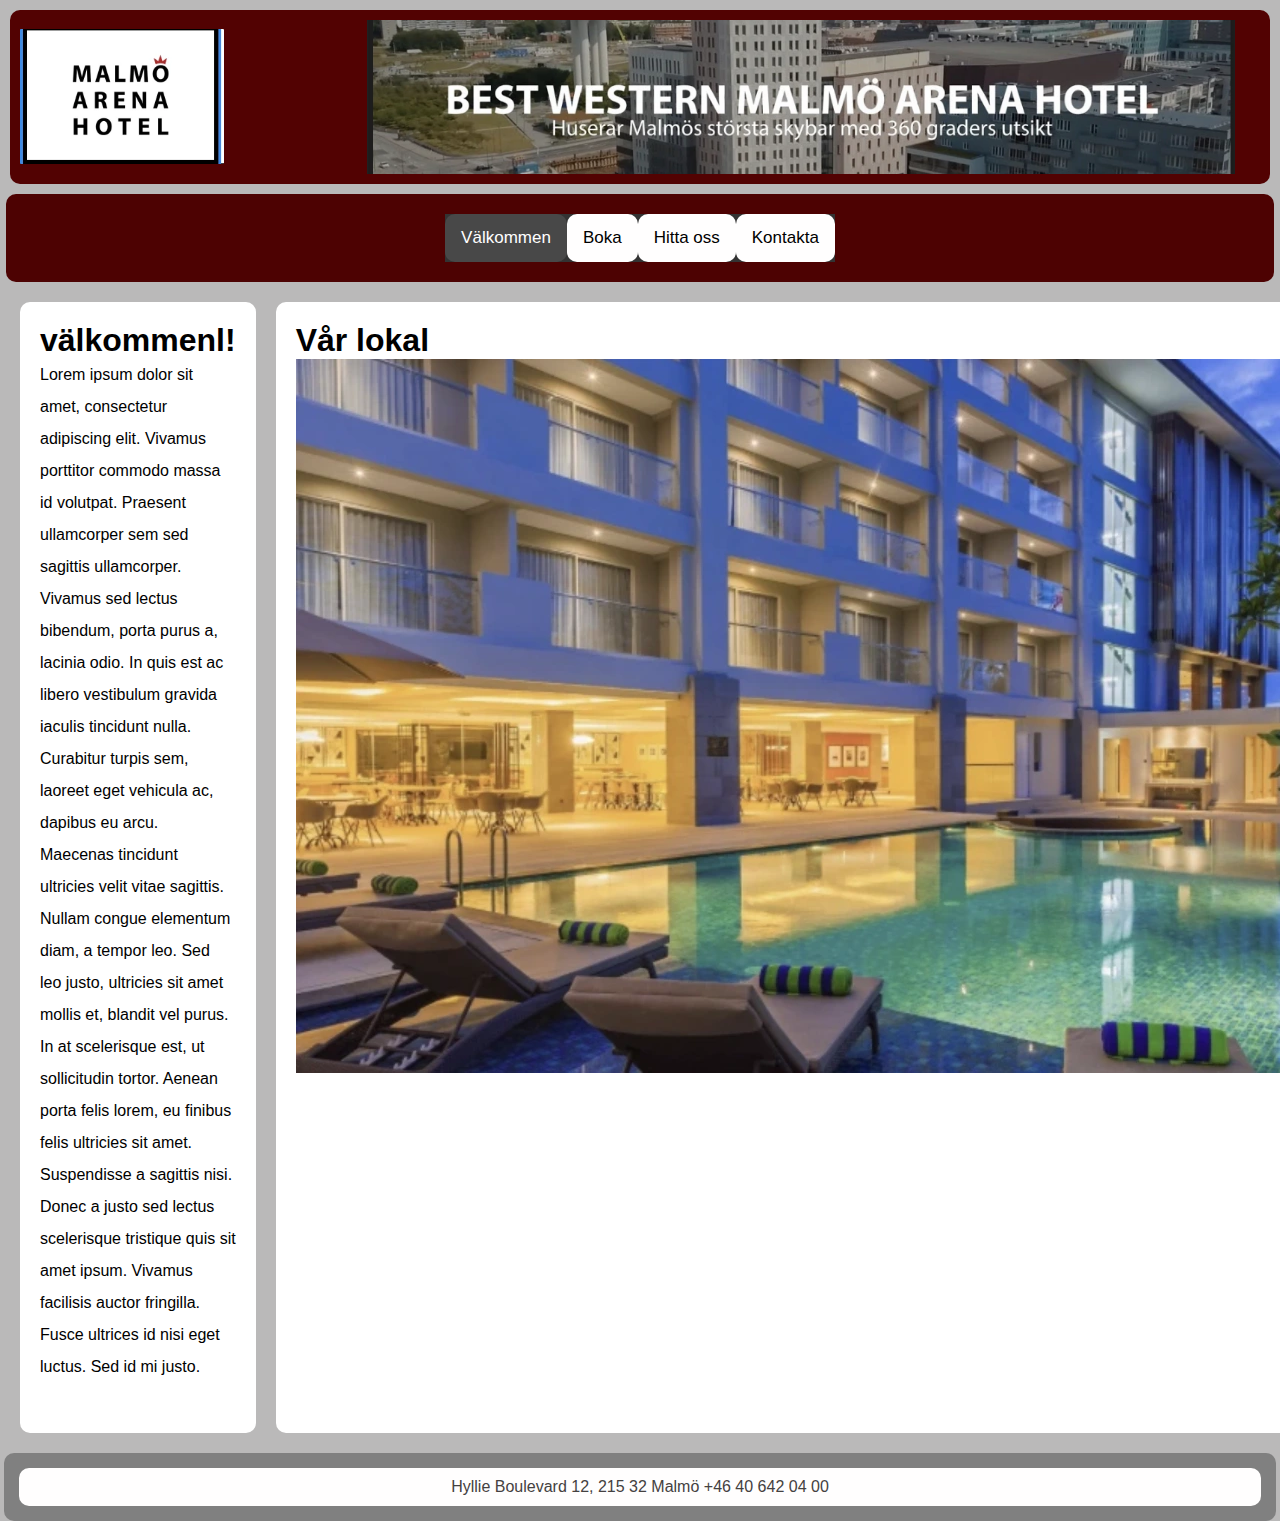
<file: index.html>
<!DOCTYPE html>
<html lang="en">

<head>
    <meta charset="UTF-8">
    <meta name="viewport" content="width=device-width, initial-scale=1.0">
    <meta name="description"
        content="Lorem Ipsum is simply dummy text of the printing and typesetting industry. Lorem Ipsum has been the industry's standard dummy text ever since the 1500s, when an unknown printer took a galley of type and scrambled it to make a type specimen book. ">
    <title>Welcome</title>
    <link rel="stylesheet" href="styles.css">
</head>

<body>
    <header>
        <div class="topDiv">
            <img src="webp.webp" alt="Luxury Hotel logo" class="logo">
            <img src="välkommen.webp" alt="Luxury hotel bild" class="logo2">
        </div>
    </header>

    <div class="navDiv">
        <nav class="topnav" id="myTopnav">
            <a href="index.html" class="navButton active">Välkommen</a>
            <a href="booking.html" class="navButton">Boka</a>
            <a href="find-us.html" class="navButton">Hitta oss</a>
            <a href="contact.html" class="navButton">Kontakta</a>
            <a href="javascript:void(0);" style="font-size: 15px;" class="icon" onclick="myfunction()">&#9776;</a>
        </nav>
    </div>

    <div class="contentDiv">
        <div class="article">
            <h1>välkommenl!</h1>
            <p>Lorem ipsum dolor sit amet, consectetur adipiscing elit. Vivamus porttitor commodo massa id volutpat.
                Praesent ullamcorper sem sed sagittis ullamcorper. Vivamus sed lectus bibendum, porta purus a, lacinia
                odio. In quis est ac libero vestibulum gravida iaculis tincidunt nulla. Curabitur turpis sem, laoreet
                eget vehicula ac, dapibus eu arcu. Maecenas tincidunt ultricies velit vitae sagittis.

                Nullam congue elementum diam, a tempor leo. Sed leo justo, ultricies sit amet mollis et, blandit vel
                purus. In at scelerisque est, ut sollicitudin tortor. Aenean porta felis lorem, eu finibus felis
                ultricies sit amet. Suspendisse a sagittis nisi. Donec a justo sed lectus scelerisque tristique quis sit
                amet ipsum. Vivamus facilisis auctor fringilla. Fusce ultrices id nisi eget luctus.
                Sed id mi justo. </p>
        </div>

        <div class="article imgDiv">
            <h1>Vår lokal</h1>
            <img src="pool.webp" alt="image of the Vault 21 Hotel" class="img">
        </div>
    </div>

    <div class="footerDiv">
        <p class="navButton"> Hyllie Boulevard 12, 215 32 Malmö +46 40 642 04 00</p>
    </div>

    <script src="script.js"></script>
</body>

</html>
<meta name="viewport" content="width=device-width, initial-scale=1.0">
</file>
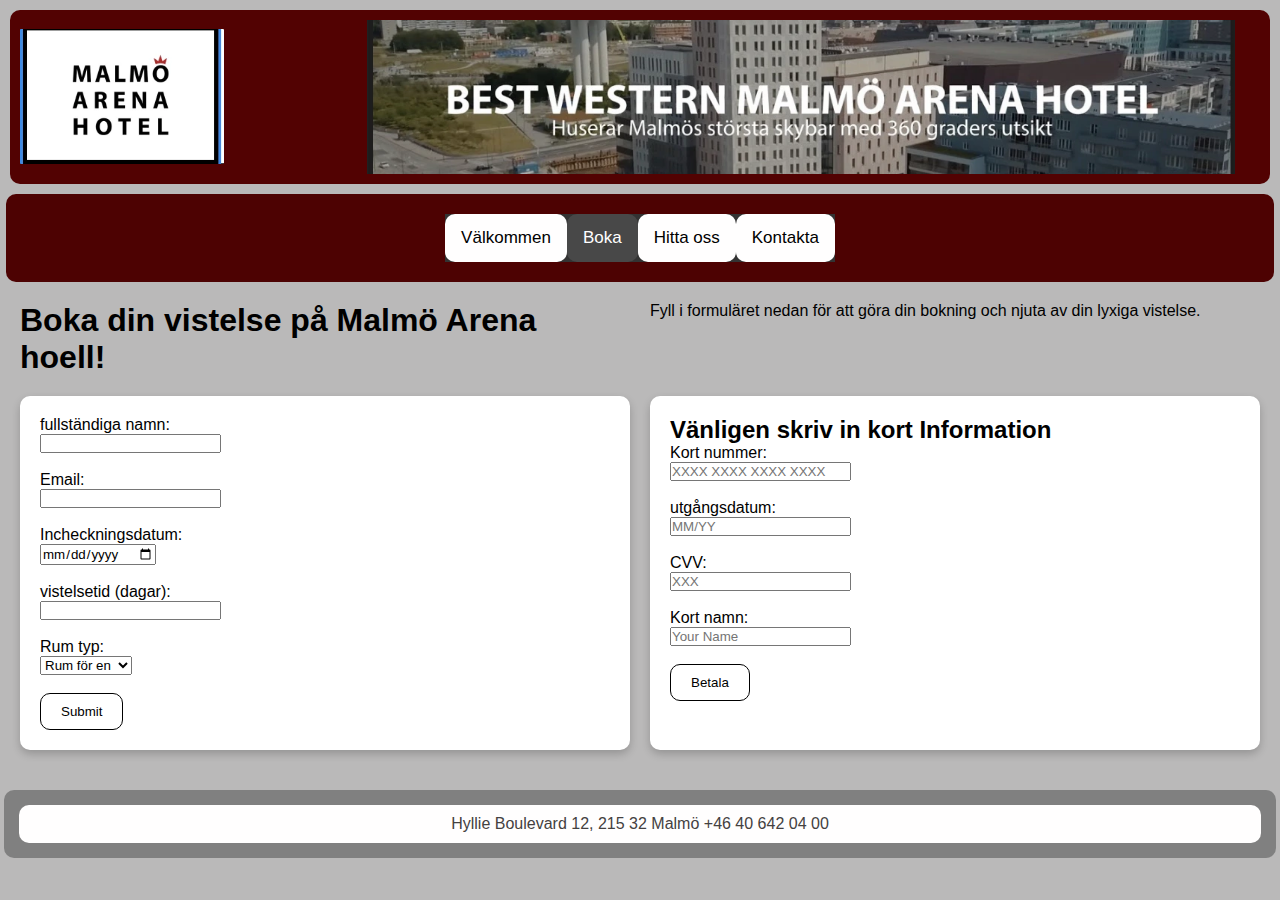
<file: booking.html>
<!DOCTYPE html>
<html lang="en">

<head>
    <meta charset="UTF-8">
    <meta name="viewport" content="width=device-width, initial-scale=1.0">
    <meta name="description"
        content="Lorem Ipsum is simply dummy text of the printing and typesetting industry. Lorem Ipsum has been the industry's standard dummy text ever since the 1500s, when an unknown printer took a galley of type and scrambled it to make a type specimen book. ">
    <title>Bokning- Malmö Arena hotelll</title>
    <link rel="stylesheet" href="styles.css">
    <style>
        .input-container {
            background-color: white;
            padding: 20px;
            border-radius: 10px;
            box-shadow: 0 4px 8px rgba(0, 0, 0, 0.2);
            margin-bottom: 20px;
        }
    </style>
</head>

<body>

    <header>
        <div class="topDiv">
            <img src="webp.webp" alt="Luxury Hotel logo" class="logo">
            <img src="välkommen.webp" alt="Luxury hotel bild" class="logo2">
        </div>
    </header>

    <div class="navDiv">
        <nav class="topnav" id="myTopnav">
            <a href="index.html" class="navButton">Välkommen</a>
            <a href="booking.html" class="navButton active">Boka</a>
            <a href="find-us.html" class="navButton">Hitta oss</a>
            <a href="contact.html" class="navButton">Kontakta</a>
            <a href="javascript:void(0);" style="font-size: 15px;" class="icon" onclick="myfunction()">&#9776;</a>
        </nav>
    </div>

    <div class="contentDiv">
        <h1>Boka din vistelse på Malmö Arena hoell!</h1>
        <p>Fyll i formuläret nedan för att göra din bokning och njuta av din lyxiga vistelse.</p>


        <div class="input-container">
            <form>
                <label for="name">fullständiga namn:</label><br>
                <input type="text" id="name" name="name"><br><br>

                <label for="email">Email:</label><br>
                <input type="email" id="email" name="email"><br><br>

                <label for="date">Incheckningsdatum:</label><br>
                <input type="date" id="date" name="checkin"><br><br>

                <label for="duration">vistelsetid (dagar):</label><br>
                <input type="number" id="duration" name="duration" min="1"><br><br>


                <label for="roomType">Rum typ:</label><br>
                <select id="roomType" name="roomType">
                    <option value="single">Rum för en</option>
                    <option value="double"> Rum för två</option>
                    <option value="suite">Svit</option>
                    <option value="family">Familje rum</option>
                </select><br><br>

                <input type="submit" class="submitButton" value="Submit">
            </form>
        </div>


        <div class="input-container">
            <h2>Vänligen skriv in kort Information</h2>
            <form action="/submit-payment" method="post">
                <label for="cardNumber">Kort nummer:</label><br>
                <input type="text" id="cardNumber" name="cardNumber" placeholder="XXXX XXXX XXXX XXXX" required><br><br>

                <label for="expiryDate">utgångsdatum:</label><br>
                <input type="text" id="expiryDate" name="expiryDate" placeholder="MM/YY" required><br><br>

                <label for="cvv">CVV:</label><br>
                <input type="text" id="cvv" name="cvv" placeholder="XXX" required><br><br>

                <label for="nameOnCard">Kort namn:</label><br>
                <input type="text" id="nameOnCard" name="nameOnCard" placeholder="Your Name" required><br><br>

                <button type="Bekräfta" class="submitButton">Betala</button>
            </form>
        </div>
    </div>

    <div class="footerDiv">
        <p class="navButton"> Hyllie Boulevard 12, 215 32 Malmö +46 40 642 04 00</p>
    </div>


    <script src="script.js"></script>
</body>

</html>
</file>
<file: styles.css>
/* Grundläggande nollställning för padding och margin */
* {
    padding: 0;
    /* Tar bort eventuell padding från alla element */
    margin: 0;
    /* Tar bort eventuell margin från alla element */
    font-family: 'Poppins', sans-serif;
    /* Sätter Poppins som standardtypsnitt för alla element */
}

/* Ställ in bakgrundsfärgen för hela body */
body {
    background-color: rgb(186, 185, 185);
    /* Sätter en ljusgrå bakgrund för sidan */
}

/* Stil för toppen av sidan (header) */
.topDiv {
    background-color: rgb(82, 2, 2);
    /* Sätter bakgrundsfärgen till en grå nyans */
    margin: 10px;
    /* Lägger till ett avstånd runt elementet */
    display: flex;
    /* Använder flexbox för att ordna innehållet horisontellt */
    align-items: center;
    /* Centrera innehållet vertikalt */
    border-radius: 10px;
    /* Gör hörnen runda */
    padding: 10px;
    /* Lägg till ett avstånd inuti elementet */
    justify-content: space-between;
    /* Lämna avstånd mellan barnen */

}



/* Stil för texten i toppen (hotellets namn) */
.topText {
    padding-left: 10px;
    /* Lägger till ett litet avstånd till vänster om texten */
    font-size: 2rem;
    /* Sätter fontstorleken */
}

.map {
    width: 90%;
}

/* Stil för logotypen i toppen */
.logo {
    height: 15vh;
    /* Gör logotypens höjd 5% av viewportens höjd */
    border-radius: 1px;
    /* Rundar hörnen på logotypen */
}

.logo2 {
    width: 70%;
    height: 12vw;
    object-fit: cover;
    margin-right: 2%;

}


/* Stil för navigeringspanelen */
.navDiv {
    display: flex;
    /* Bevarar horisontell layout */
    justify-content: space-around;
    background-color: #4D0202;
    /* Svart bakgrund */
    padding: 20px 0;
    /* Vertikal padding */
    border-radius: 10px;
    /* Rundade hörn */
    width: 99%;
    /* Sätter bredd till 80% av sidan */
    max-width: 1500px;
    /* Begränsar maximal bredd */
    margin: 0 auto;
    /* Centrerar rutan */
}


/* Stil för varje navigeringsknapp */
.navButton {
    padding: 10px 20px;
    /* Lägg till lite utrymme runt texten på knapparna */
    text-decoration: none;
    /* Tar bort understrykning från länkar */
    color: rgb(68, 65, 65);
    /* Gör texten på knapparna vit */
    border-radius: 10px;
    /* Rundar hörnen på knapparna */
    background-color: #fffefe;
    /* Ger knapparna en grå bakgrundsfärg */
}

/* Stil för den aktiva knappen (den knapp som är vald) */
.navButton.active {
    background-color: rgb(179, 219, 98);
    /* Sätter bakgrundsfärgen för den aktiva knappen till svart */
}

/* Layout för huvudcontent (artiklar) */
.contentDiv {
    display: grid;
    /* Använder CSS Grid för att ordna artiklarna */
    grid-template-columns: 1fr 1fr;
    /* Delar upp contentDiv i två kolumner */
    gap: 20px;
    /* Lägger till avstånd mellan kolumner och rader */
    margin: 20px;
    /* Lägger till avstånd runt hela contentDiv */
}

/* Stil för varje artikel i contentDiv */
.article {
    background-color: #fff;
    /* Sätter en vit bakgrund för artiklarna */
    padding: 20px;
    /* Lägger till utrymme inuti varje artikel */
    border-radius: 10px;
    /* Rundar hörnen på artiklarna */
}

/* Stil för submit-knappen (senden-knappar) */
.submitButton {
    padding: 10px 20px;
    /* Ger knappen lite utrymme runt texten */
    background-color: white;
    /* Vit bakgrundsfärg för knappen */
    border: 1px solid black;
    /* Ger knappen en svart kantlinje */
    border-radius: 10px;
    /* Rundar hörnen på knappen */
}

/* Stil för footer längst ner på sidan */
.footerDiv {
    margin-top: 20px;
    /* Lägger till ett avstånd mellan footer och content */
    background-color: rgb(128, 128, 128);
    /* Blå bakgrund för footern */
    padding: 15px;
    /* Lägger till padding för fotern */
    text-align: center;
    /* Centrerar texten i footern */
    border-radius: 10px;
    /* Rundar hörnen på fotern */
    width: 97%;
    /* Sätter bredd till 80% av sidan */
    max-width: 1500px;
    /* Begränsar maximal bredd */
    margin: 0 auto;
    /* Centrerar rutan */
}


/* Media query för att göra sidan mobilvänlig */
@media (max-width: 600px) {
    /* När skärmens bredd är mindre än eller lika med 600px (mobiler), ändras layouten */

    /* Gäller för grid-layouten där vi ändrar till en enda kolumn */
    .contentDiv {
        grid-template-columns: 1fr;
        /* Gör contentDiv till en kolumn i stället för två */
        margin: 10px;
        /* Minskar marginalen för contentDiv på mindre skärmar */
    }

    /* Lägger till avstånd mellan artiklar i mobilvy */
    .article {
        margin-bottom: 20px;
        /* Lägg till utrymme under varje artikel */
    }

    /* För navigeringen, ändra layouten till en vertikal lista på mindre skärmar */
    .navDiv {
        flex-direction: column;
        /* Ordna navigeringsknapparna vertikalt */
    }

    /* Justerar marginalen för navigeringsknappar */
    .navButton {
        margin: 3px 0;
        /* Lägg till vertikal marginal mellan knapparna */
    }

}

@media screen and (max-width: 600px) {
    .topnav.responsive {
        position: relative;
    }

    .topnav.responsive a.icon {
        position: absolute;
        right: 6px;
        top: 6px;
    }

    .topnav.responsive a {
        float: none;
        display: block;
        text-align: left;
    }

}

@media screen and (max-width: 600px) {
    .topnav a:not(:first-child) {
        display: none;
    }

    .topnav a.icon {
        float: right;
        display: block;
    }

}


.topnav {
    background-color: #333;
    overflow: hidden;
}

.topnav a {
    float: left;
    display: block;
    color: #f2f2f2;
    text-align: center;
    padding: 14px 16px;
    text-decoration: none;
    font-size: 17px;
}

.topnav a:hover {
    background-color: #ddd;
    color: black;

}

.navButton.active {
    background-color: #aaa;
    color: white;
}

.active {
    background-color: #aaa;
    color: white;
}

.topnav .icon {
    display: none;
}

@media screen and (max-width: 600px) {
    .topnav.responsive {
        position: absolute;
    }

    .topnav.responsive a.icon {
        position: absolute;
        right: 6px;
        top: 6px;
    }

    .topnav.responsive a {
        float: none;
        display: block;
        text-align: left;
    }

}

/* Stil för själva navigeringsmenyn */
.topnav {
    background-color: #333;
    overflow: hidden;
}

/* Default: göm menyn */
.topnav a {
    float: left;
    display: block;
    color: #000000;
    text-align: center;
    padding: 14px 16px;
    text-decoration: none;
    font-size: 17px;
}

/* När användaren hovrar på länkarna */
.topnav a:hover {
    background-color: #ddd;
    color: black;
}

/* Ändra bakgrundsfärgen för den aktiva länken */
.topnav .navButton.active {
    background-color: #484848;
    color: white;
}

/* För hamburgarikonen */
.topnav .icon {
    display: none;
}

/* Responsiv CSS för skärmar med en bredd på max 600px */
@media screen and (max-width: 600px) {
    .topnav a:not(:first-child) {
        display: none;
        /* Dölj länkar för mindre skärmar */
    }

    /* Visa hamburgarikonen */
    .topnav a.icon {
        float: right;
        display: block;
    }

    /* Gör så att menyn blir vertikal när den är öppen */
    .topnav.responsive a {
        display: block;
        text-align: left;
    }

    /* Anpassad stilen för när hamburgarmenyn är aktiv */
    .topnav.responsive a.icon {
        position: absolute;
        right: 6px;
        top: 6px;
    }
}


@media (max-width: 600px) {

    .col-15,
    .col-85,
    input[type=submit] {
        width: 100%;
        margin-top: 0;
    }
}

/* Stil för varje input-container */
.inputDiv {
    margin-bottom: 20px;
}

.inputDiv label {
    margin-bottom: 8px;
    display: block;
}

.inputBox {
    padding: 10px;
    width: 50%;
    border-radius: 10px;
    border: 1px solid #ccc;
}

/* Mellanrum mellan texter som lorem text */
.article p {
    margin-bottom: 30px;
    line-height: 2;
}

@media screen and (max-width: 600px) {
    .topnav.responsive {
        position: relative;
    }

    .topnav.responsive a.icon {
        position: absolute;
        right: 6px;
        top: 6px;
    }

    .topnav.responsive a {
        float: none;
        display: block;
        text-align: left;
    }

}
</file>
